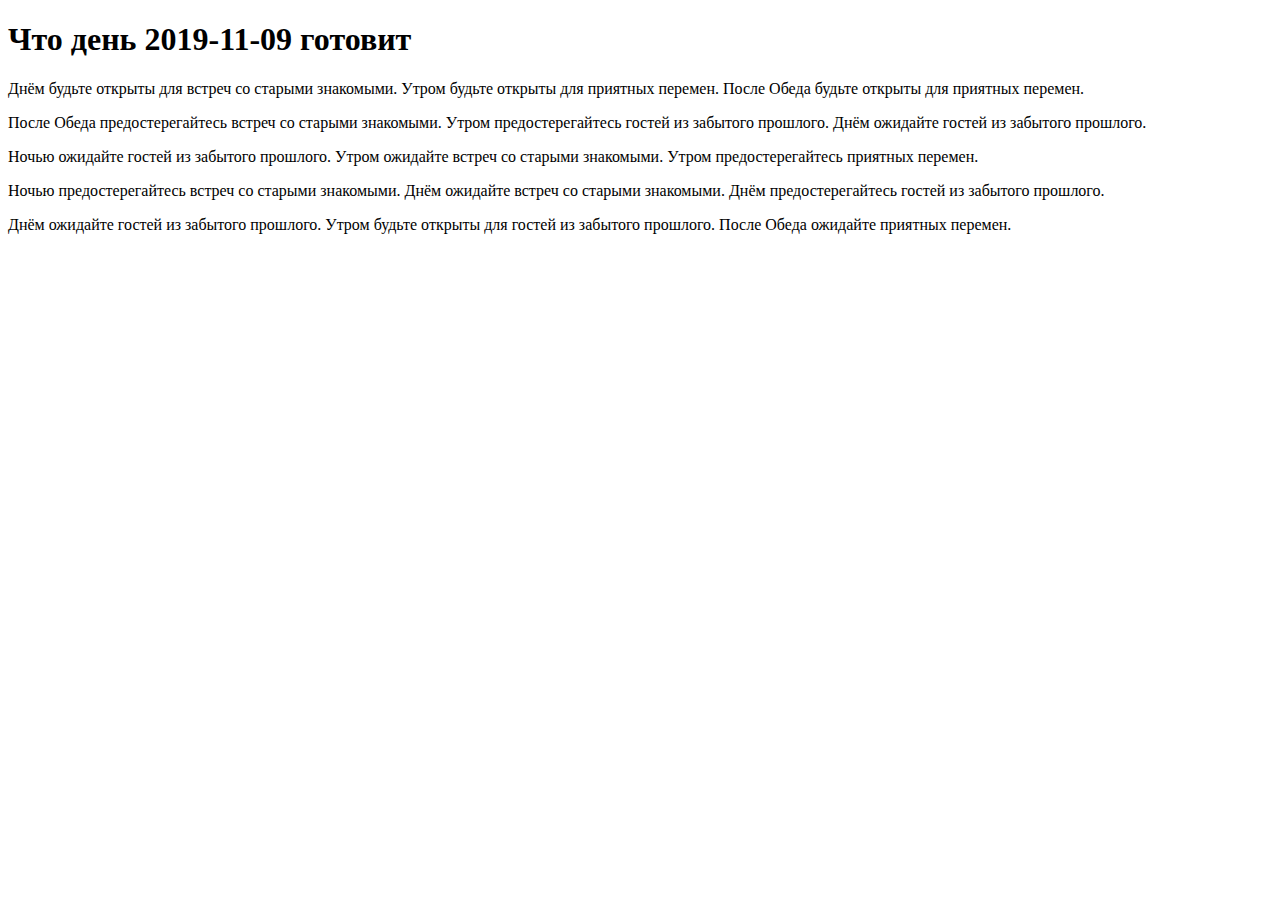
<file: web-dev/exercise/index.html>
<!DOCTYPE html><html lang="ru"><head><meta charset="utf-8"><title>Гороскоп на сегодня</title></head><body><h1>Что день 2019-11-09 готовит</h1><p>Днём будьте открыты для встреч со старыми знакомыми. Утром будьте открыты для приятных перемен. После Обеда будьте открыты для приятных перемен.</p><p>После Обеда предостерегайтесь встреч со старыми знакомыми. Утром предостерегайтесь гостей из забытого прошлого. Днём ожидайте гостей из забытого прошлого.</p><p>Ночью ожидайте гостей из забытого прошлого. Утром ожидайте встреч со старыми знакомыми. Утром предостерегайтесь приятных перемен.</p><p>Ночью предостерегайтесь встреч со старыми знакомыми. Днём ожидайте встреч со старыми знакомыми. Днём предостерегайтесь гостей из забытого прошлого.</p><p>Днём ожидайте гостей из забытого прошлого. Утром будьте открыты для гостей из забытого прошлого. После Обеда ожидайте приятных перемен.</p> </body></html>
</file>
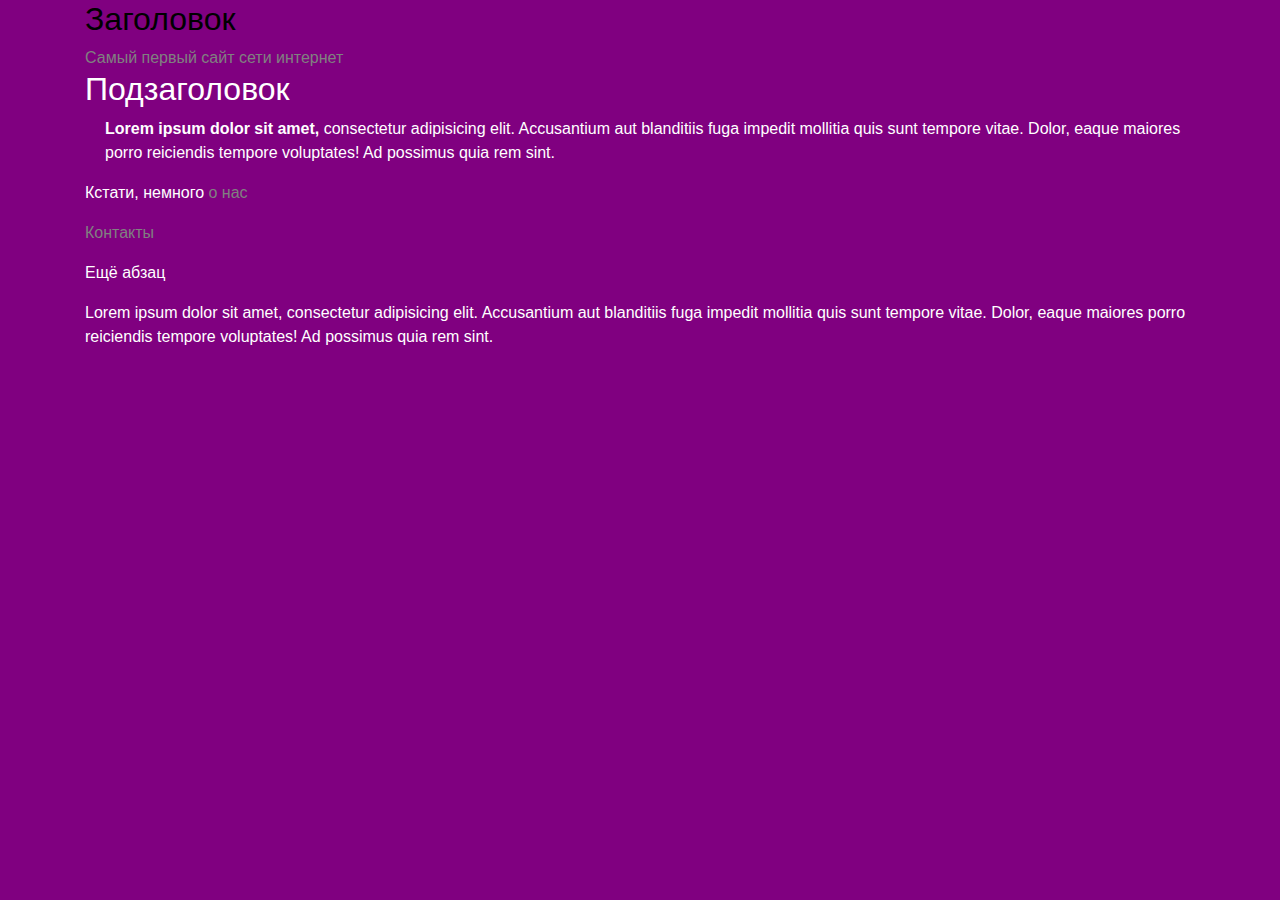
<file: web-dev/simple/index.html>
<!DOCTYPE html>
<html lang="en">
<head>
    <meta charset="UTF-8">
    <meta name="viewport" content="width=device-width, initial-scale=1.0">
    <meta http-equiv="X-UA-Compatible" content="ie=edge">
    <link rel="stylesheet" href="https://stackpath.bootstrapcdn.com/bootstrap/4.3.1/css/bootstrap.min.css"
        integrity="sha384-ggOyR0iXCbMQv3Xipma34MD+dH/1fQ784/j6cY/iJTQUOhcWr7x9JvoRxT2MZw1T" crossorigin="anonymous">
    <link rel="stylesheet" type="text/css" href="style.css">
    <script src="https://code.jquery.com/jquery-3.4.1.min.js"
        integrity="sha256-CSXorXvZcTkaix6Yvo6HppcZGetbYMGWSFlBw8HfCJo="
        crossorigin="anonymous"></script>
    <title>Document</title>
</head>
<body>
    <div class="container">
        <h1 id="main_header">Заголовок</h1>
        <a href="http://info.cern.ch/hypertext/WWW/TheProject.html">Самый первый сайт сети интернет</a>
        <h2>Подзаголовок</h2>
        <p class="indent"><span class="my_span">Lorem ipsum dolor sit amet,</span> consectetur adipisicing elit. Accusantium aut blanditiis fuga impedit mollitia quis sunt tempore vitae. Dolor, eaque maiores porro reiciendis tempore voluptates! Ad possimus quia rem sint.</p>

        <p>Кстати, немного <a href="about.html">о нас</a></p>
        <p><a href="contacts.html">Контакты</a></p>
        <p>Ещё абзац</p>
        <p class="second-paragraph">Lorem ipsum dolor sit amet, consectetur adipisicing elit. Accusantium aut blanditiis fuga impedit mollitia quis sunt tempore vitae. Dolor, eaque maiores porro reiciendis tempore voluptates! Ad possimus quia rem sint.</p>
    </div>

    <script src="helpers.js"></script>
</body>
</html>
</file>
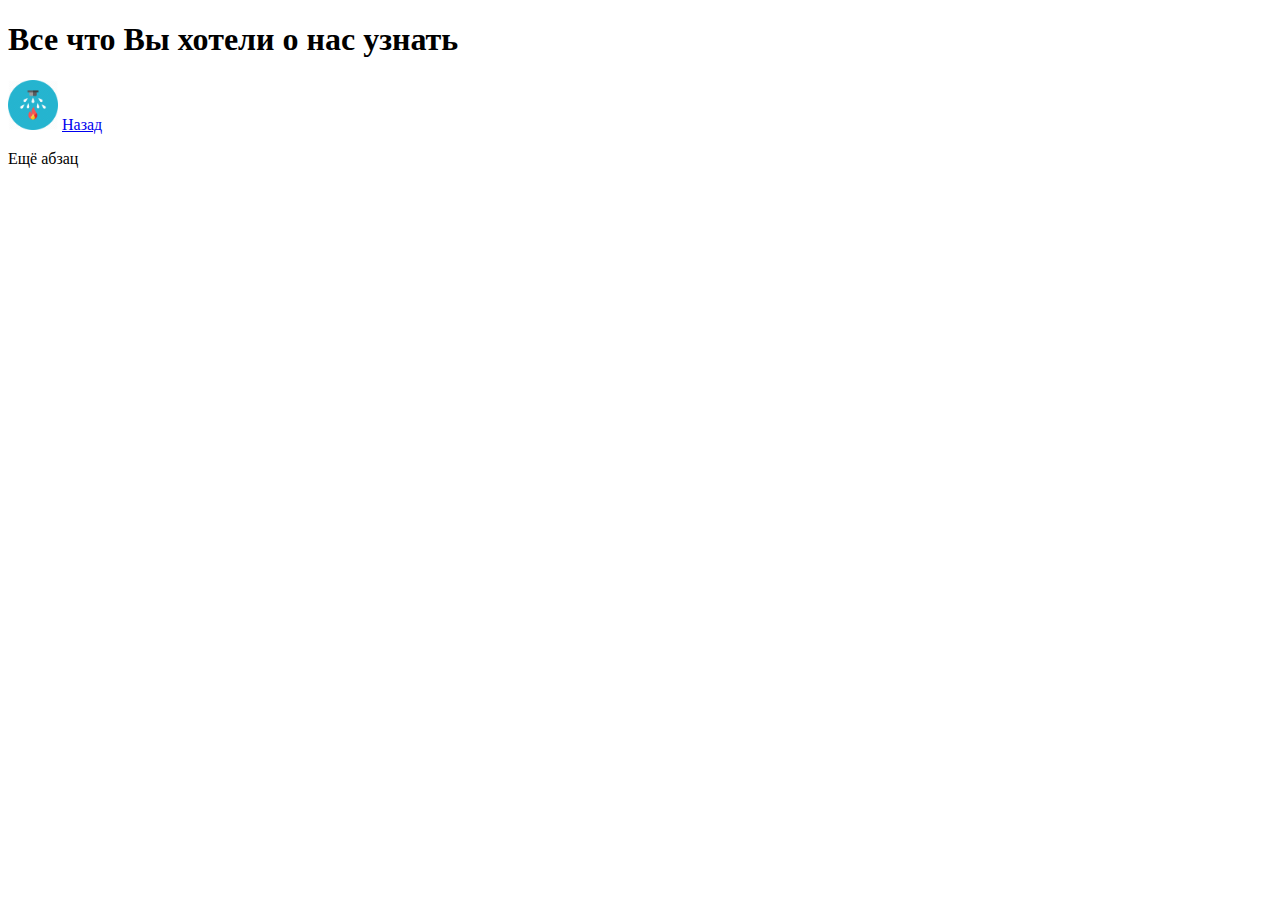
<file: web-dev/about.html>
<!DOCTYPE html>
<html lang="en">
<head>
    <meta charset="UTF-8">
    <meta name="viewport" content="width=device-width, initial-scale=1.0">
    <meta http-equiv="X-UA-Compatible" content="ie=edge">
    <title>About us</title>
</head>
<body>
    <h1>Все что Вы хотели о нас узнать</h1>
    <img src="sp.png" width="50px"></img>
    <a href="index.html">Назад</a>
    <p>Ещё абзац</p>
</body>
</html>
</file>
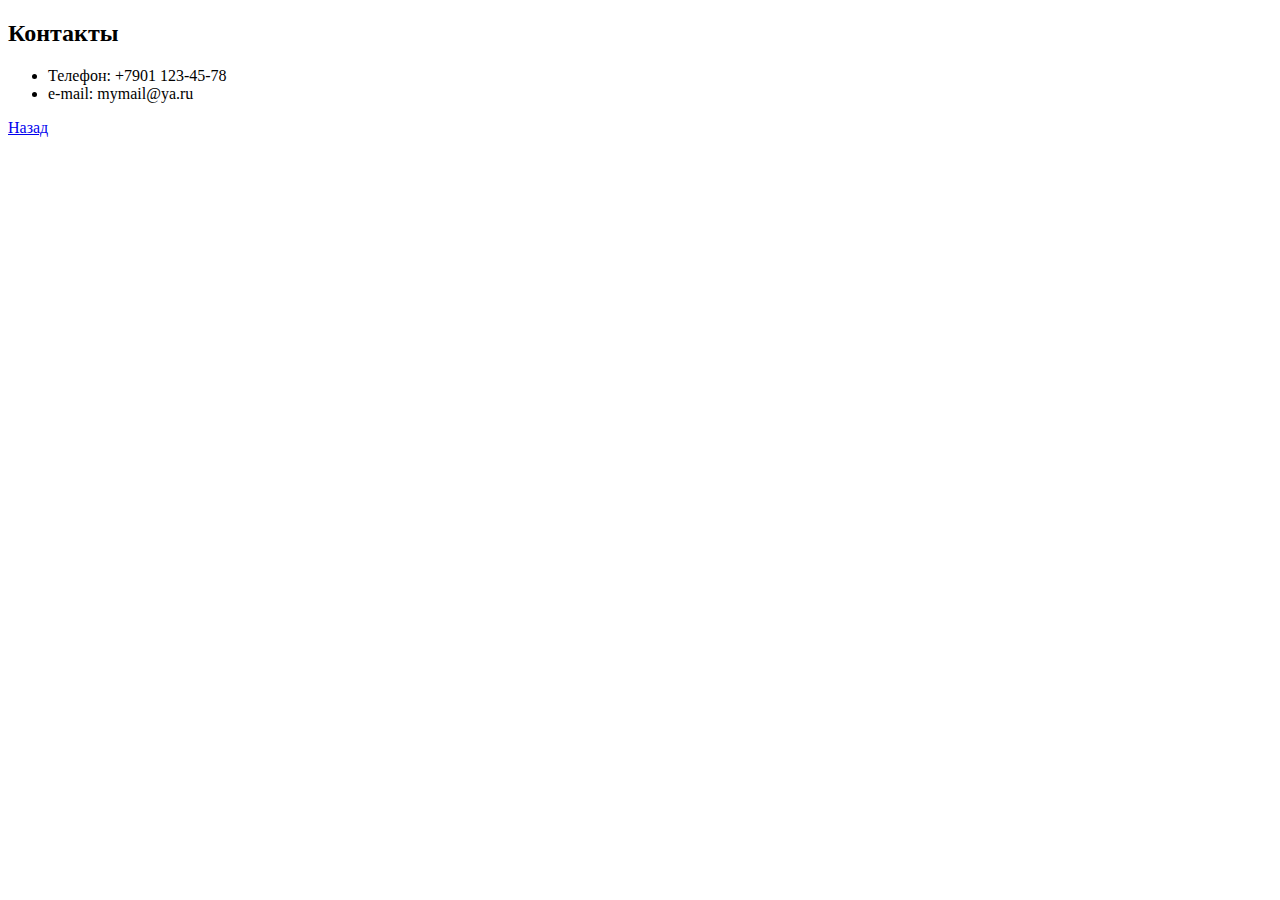
<file: web-dev/contacts.html>
<!DOCTYPE html>
<html lang="en">
<head>
    <meta charset="UTF-8">
    <meta name="viewport" content="width=device-width, initial-scale=1.0">
    <meta http-equiv="X-UA-Compatible" content="ie=edge">
    <title>Contacts</title>
</head>
<body>
    <h2>Контакты</h2>

    <ul>
        <li>Телефон: +7901 123-45-78</li>
        <li>e-mail: mymail@ya.ru</li>
    </ul>
    <a href="index.html">Назад</a>
</body>
</html>
</file>
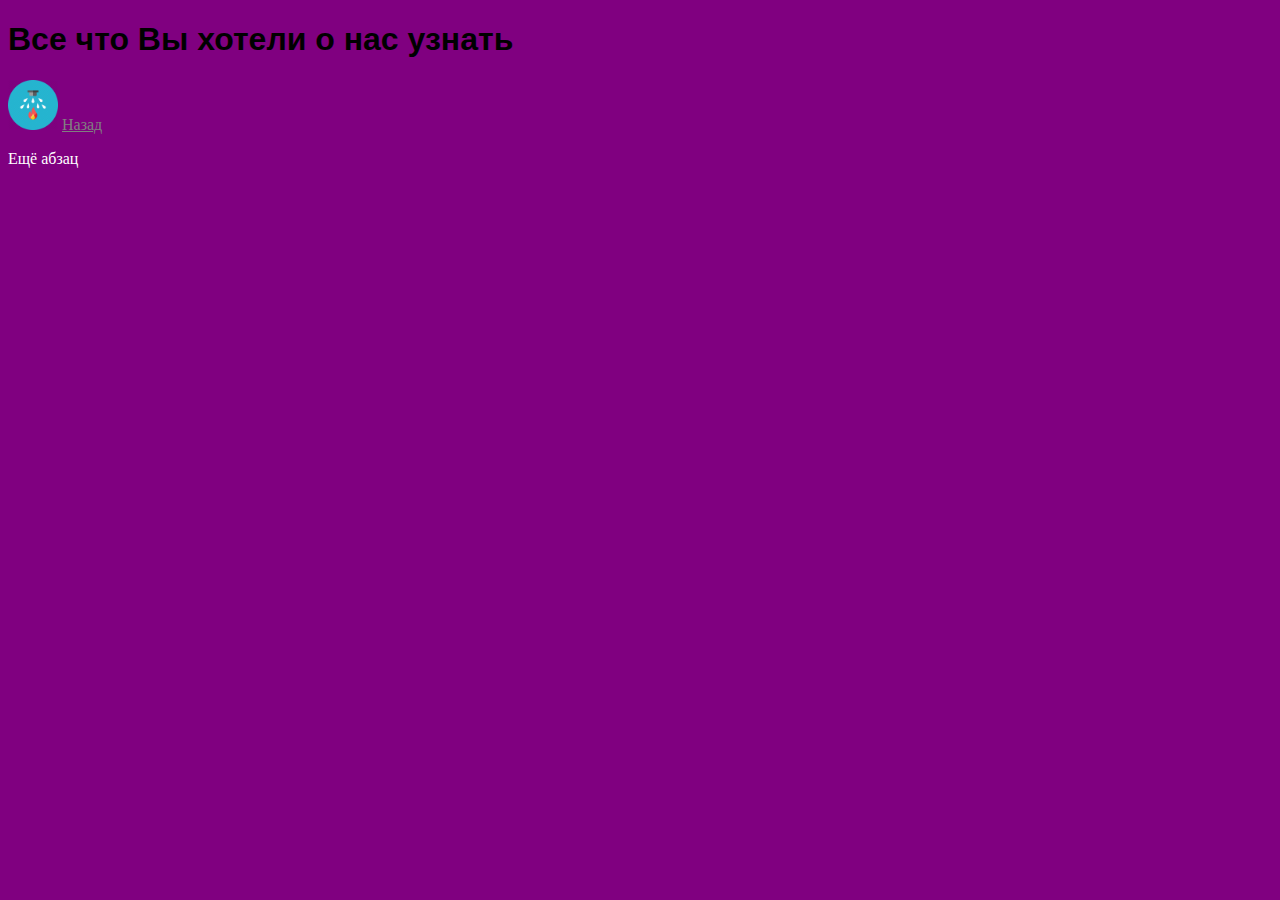
<file: web-dev/simple/about.html>
<!DOCTYPE html>
<html lang="en">
<head>
    <meta charset="UTF-8">
    <meta name="viewport" content="width=device-width, initial-scale=1.0">
    <meta http-equiv="X-UA-Compatible" content="ie=edge">
    <link rel="stylesheet" type="text/css" href="style.css">
    <title>About us</title>
</head>
<body>
    <h1>Все что Вы хотели о нас узнать</h1>
    <img src="sp.png" width="50px"></img>
    <a href="index.html">Назад</a>
    <p>Ещё абзац</p>
</body>
</html>
</file>
<file: web-dev/simple/style.css>
body {
    background: purple;
    color: white;
}

a {
    color: grey;
}

h1{
    color: black;
    font-size: 2em;
    font-family: sans-serif;
}

.indent{
    margin-left: 20px;
}

a:hover{
    color: white;
}

.my_span{
    font-weight: bold;
}
</file>
